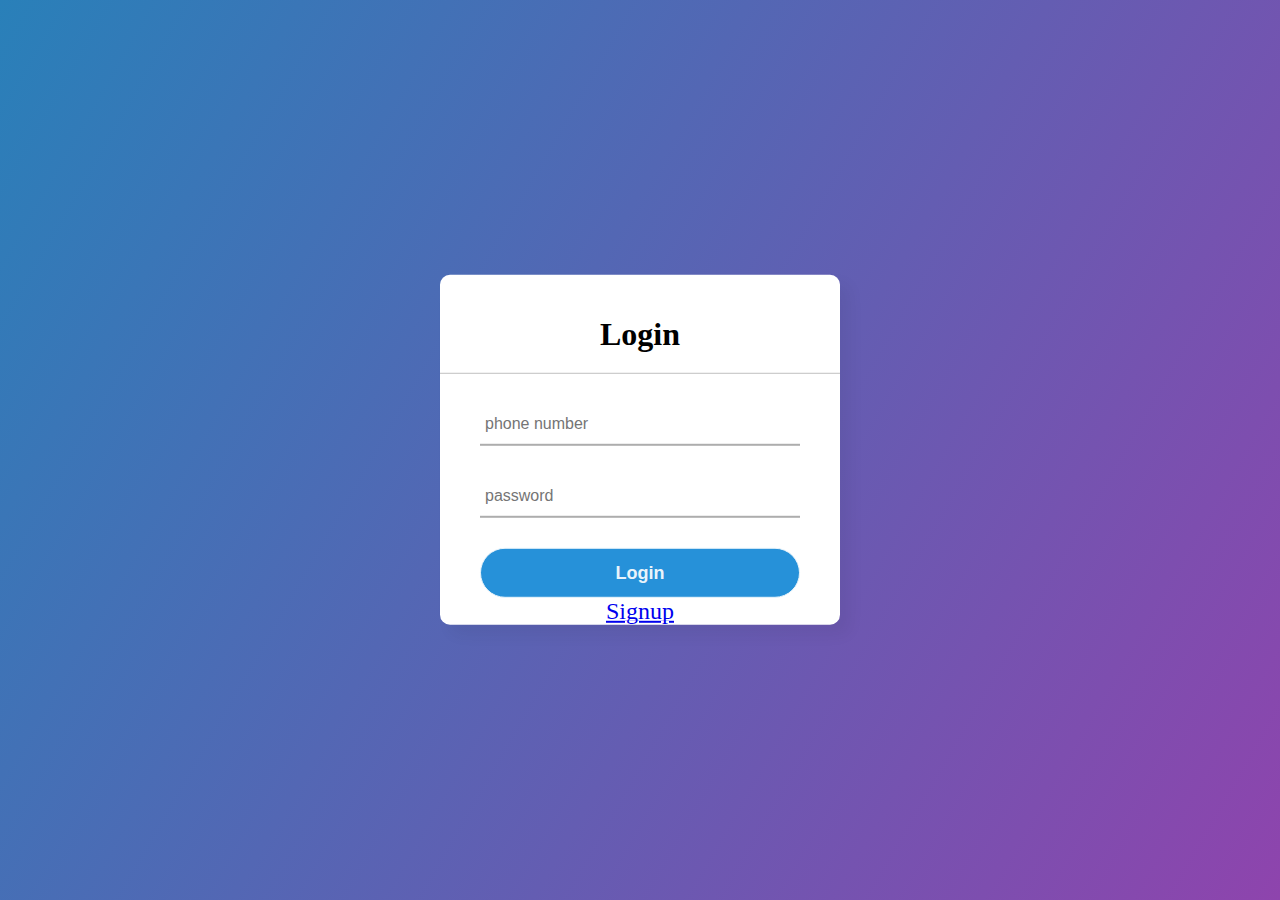
<file: index.html>
<!DOCTYPE html>
<html lang="en">
<head>
    <meta charset="UTF-8">
    <meta http-equiv="X-UA-Compatible" content="IE=edge">
    <meta name="viewport" content="width=device-width, initial-scale=1.0">
    <link rel="stylesheet" href="style.css">
    <title>homePage</title>
</head>
<body>
    
    <div class="center">
        <h1>Login</h1>
        <form method="post" action="login.jsp">
            <div class="txt_field">
                <input type="text" placeholder="phone number" name="p1" required>
            </div>
            <div class="txt_field">
                <input type="password" placeholder="password" name="p2" required>
            </div>
            <div class="pass">
                <input type="submit" value="Login">
                <div class="signup">
                    <a href="signup.html"> Signup </a>
                </div>
            </div>
        </form>
    </div>
</body>
</html>
</file>
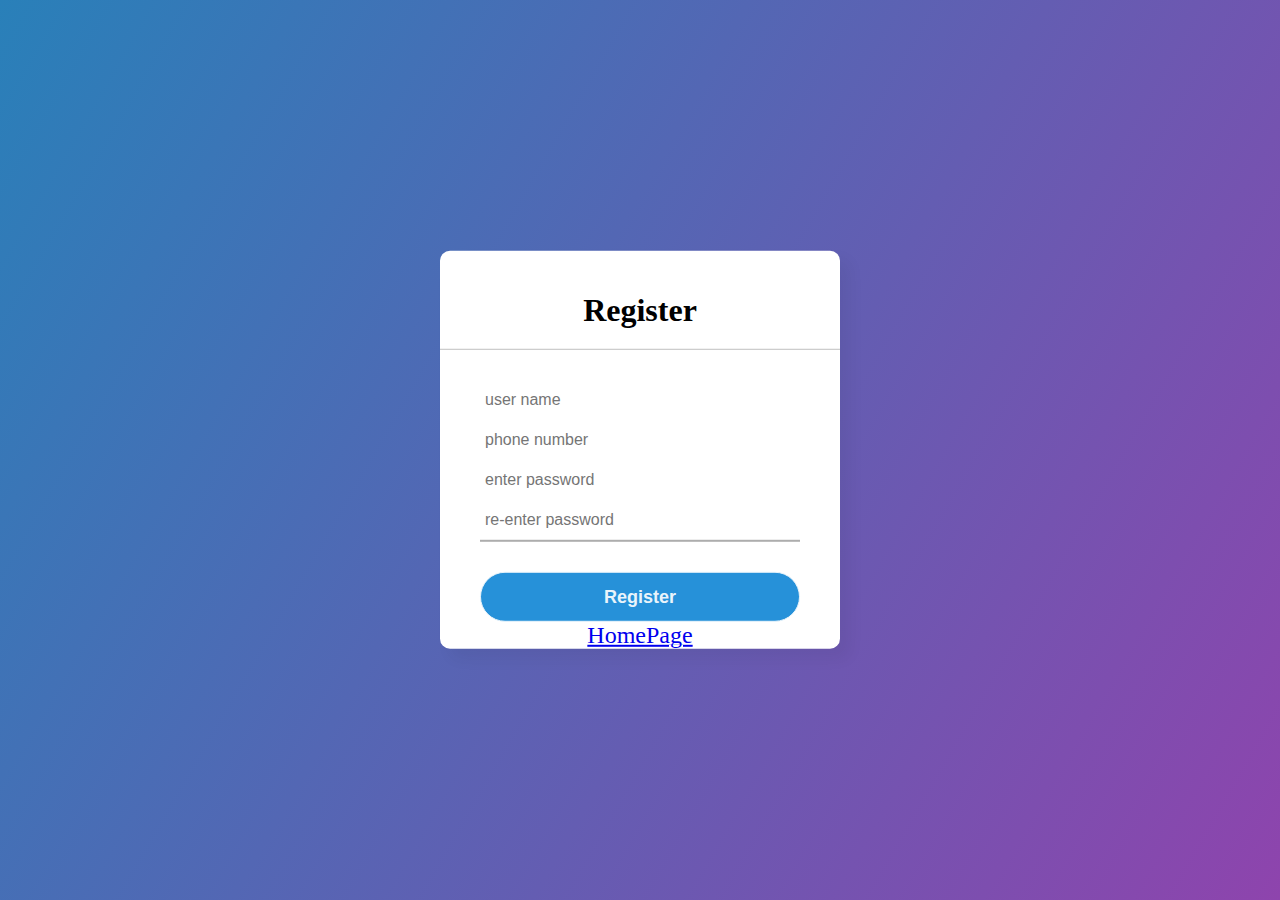
<file: signup.html>
<!DOCTYPE html>
<html lang="en">
<head>
    <meta charset="UTF-8">
    <meta http-equiv="X-UA-Compatible" content="IE=edge">
    <meta name="viewport" content="width=device-width, initial-scale=1.0">
    <link rel="stylesheet" href="style.css">
    <title>Register Page</title>
    <script>
        function validate()
        {
            var x=document.getElementById("1").value;
            var y=document.getElementById("2").value;
            var ph=document.getElementById("3").value;
            if(ph.length>10 || ph.length<10)
                alert("enter correct phone number");
          else if(x != y)
           {
               alert("password not matching");
               return false;
           }
           else 
           {
               alert("registered successfully");
               return true;
           }
            
        }
    </script>
</head>
<body>
    <div class="center">
        <h1>Register</h1>
        <form method="post" action="signup.jsp">
            <div class="txt_field">
                <input type="text" placeholder="user name" name="t1" required>
    
                <input type="text" placeholder="phone number" name="p1" id="3" required>
                <input type="password" placeholder="enter password" name="pass1" id="1" required>
                <input type="password" placeholder="re-enter password" name="pass2" id="2" required>
                
            </div>
            <div class="pass">
                <input type="submit" value="Register" onclick="validate()">
                <div class="signup">
                  <a href="index.html"> HomePage </a>
                </div>
            </div>
        </form>
    
    </div>
</body>
</html>
</file>
<file: style.css>
body{
  margin: 0;
  padding: 0;
  background: linear-gradient(120deg,#2980b9, #8e44ad);
  height: 100vh;
  overflow: hidden;
}
.center{
  position: absolute;
  top: 50%;
  left: 50%;
  transform: translate(-50%, -50%);
  width: 400px;
  background: white;
  border-radius: 10px;
  box-shadow: 10px 10px 15px rgba(0,0,0,0.05);
}
.center h1{
  text-align: center;
  padding: 20px 0;
  border-bottom: 1px solid silver;
}
.center form{
  padding: 0 40px;
  box-sizing: border-box;
}
form .txt_field{
  position: relative;
  border-bottom: 2px solid #adadad;
  margin: 30px 0;
}

.txt_field input{
  width: 100%;
  padding: 0 5px;
  height: 40px;
  font-size: 16px;
  border: none;
  background: none;
  outline: none;
}





input[type="submit"]{
  width: 100%;
  height: 50px;
  border: 1px solid;
  background: #2691d9;
  border-radius: 25px;
  font-size: 18px;
  color: #e9f4fb;
  font-weight: 700;
  cursor: pointer;
  outline: none;
}

.signup{
  text-align:center;
  font-size: x-large;
}

img{
    height:400px;
    width:400px;
    
}
</file>
